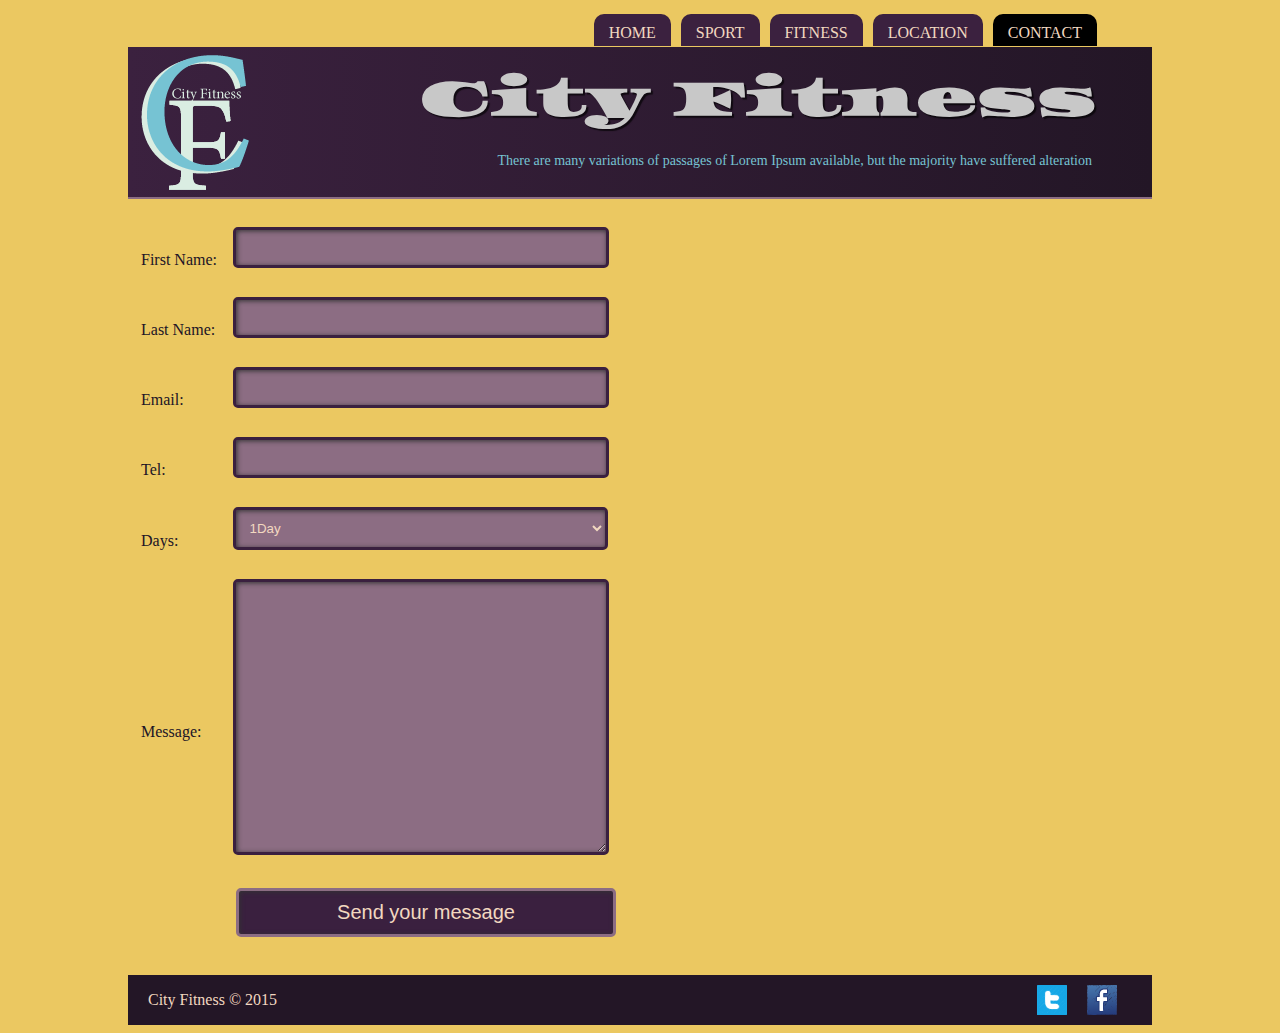
<file: contact.html>
<!doctype html>
<html>
<head>
<meta charset="utf-8">
<title>contact</title>
<link href="style.css" rel="stylesheet" />
</head>

<body>

<nav>
<ul>
<li> <a href="index.html">Home</a></li>
<li> <a href="sport.html">sport</a></li>
<li> <a href="#">Fitness</a></li>
<li> <a href="#">location</a></li>
<li> <a href="contact.html" class="dark">Contact</a></li>
</ul>
</nav>

<header>
<img src="images/logo.png" width="141" height="150" alt="">
<h1>City Fitness</h1>
<p>There are many variations of passages of Lorem Ipsum available, but the majority have suffered alteration</p>
 </header>




<div id="contentContact">
  <form name="form1" method="post" action="contact.php">
    <table>
    
      <tr>
        <td>First Name:</td>
        <td><input type="text" name="fname" id="fname"></td>
      </tr>
      
      <tr>
        <td>Last Name:</td>
        <td><input type="text" name="lname" id="lname"></td>
      </tr>
      
      <tr>
        <td>Email:</td>
        <td><input type="text" name="mail" id="mail"></td>
      </tr>
      
      <tr>
        <td>Tel:</td>
        <td><input type="text" name="tel" id="tel"></td>
      </tr>
      
      <tr>
        <td>Days:</td>
        <td> <select name="days" id="days">
            <option value="1d">1Day</option>
            <option value="2d">2Days</option>
            <option value="3d">3Days</option>
            <option value="4d">4Days</option>
        </select></td>
      </tr>
      
      <tr>
        <td>Message:</td>
        <td><textarea name="message" id="message"></textarea></td>
      </tr>
      
      <tr>
        <td colspan="2"><input type="submit" name="send" id="send" value="Send your message"></td>
      </tr>
    </table>
  </form>
</div>




<footer>
<p>City Fitness &copy; 2015</p>
<ul>
<li><img src="images/twiter.png" width="30" height="30" alt=""/></li>
<li><img src="images/facebook.png" width="30" height="30" alt=""/></li>
</ul>
</footer>

</body>
</html>
</file>
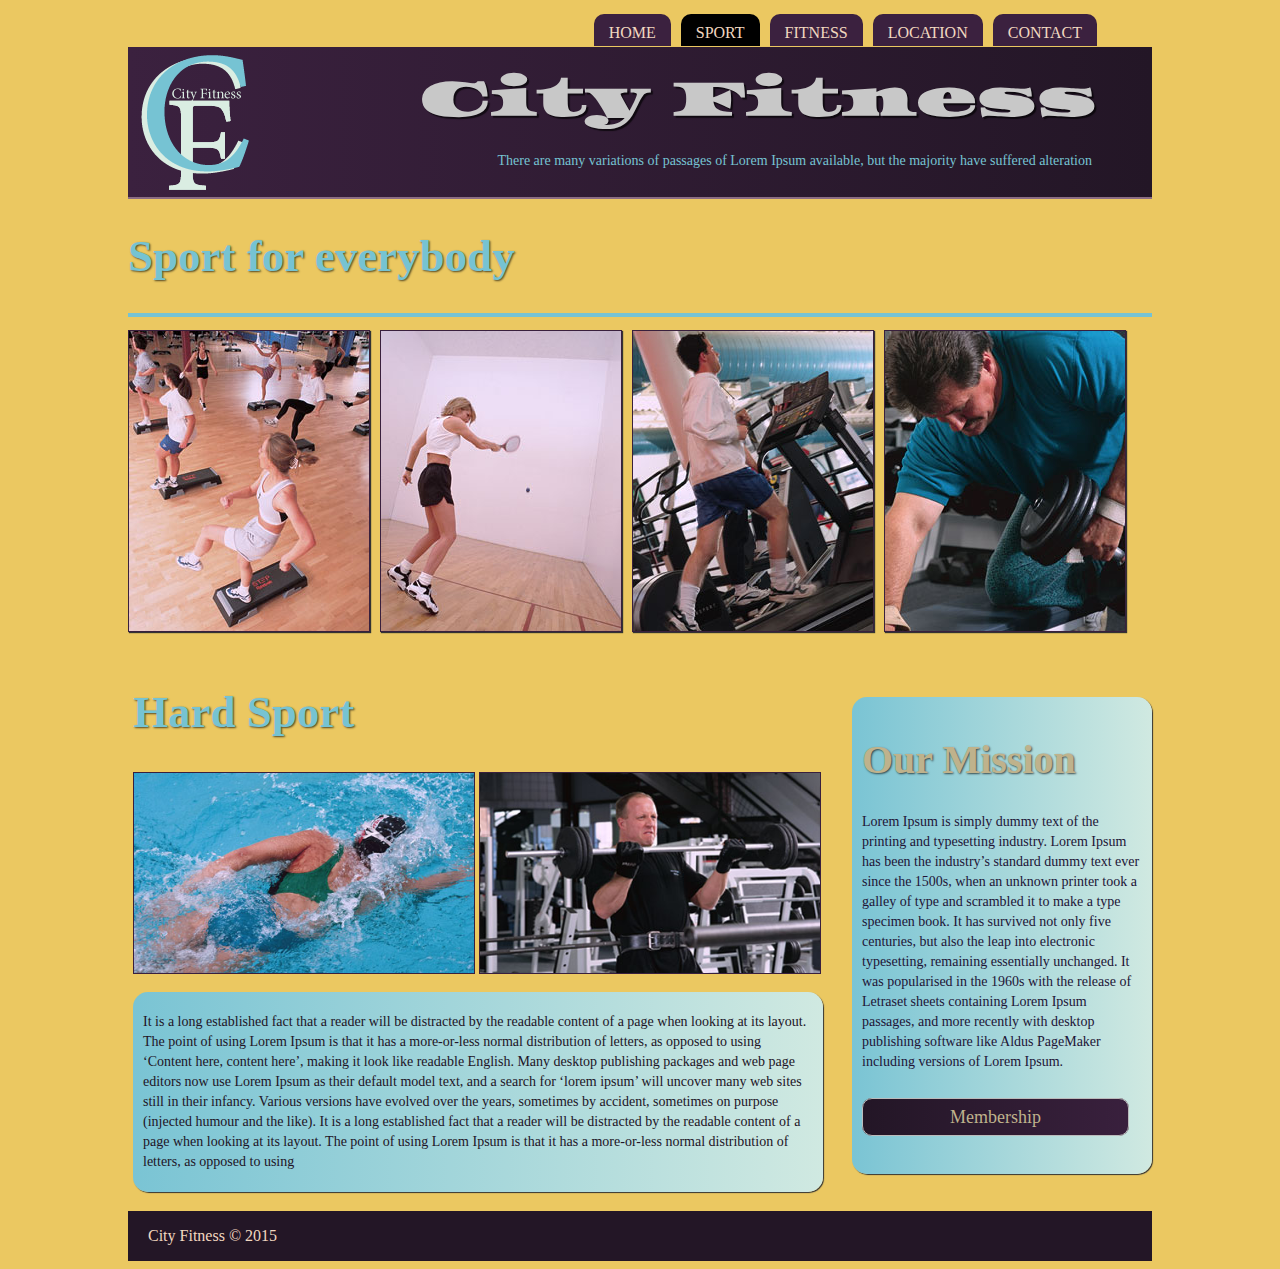
<file: sport.html>
<!doctype html>
<html>
<head>
<meta charset="utf-8">
<title>ٍSports</title>
<link href="style.css" rel="stylesheet">

</head>

<body>


<nav>
  <ul>
    <li> <a href="index.html" >Home</a></li>
    <li><a class="dark" href="sport.html">sport</a></li>
    <li><a href="#">fitness</a></li>
    <li><a href="#">location</a></li>
    <li><a href="contact.html">contact</a></li>
  </ul>
</nav>
<header>
  <img src="images/logo.png" width="141" height="150" alt="logo">
  <h1>City Fitness</h1>
  <p>There are many variations of passages of Lorem Ipsum available, but the majority have suffered alteration</p>
</header>
<div id="contentSport">
    <h1>Sport for everybody</h1>
    <div id="imgInfo">
        <div class="img">
            <img src="images/sport1.jpg" alt="sport1">
            <p>
            There are many variations of passages of Lorem Ipsum available,
            but the majority have suffered alteration in some form<a href="#">Read More</a>
            </p>
        </div>
        <div class="img">
            <img src="images/sport2.jpg" alt="sport2">
            <p>
            There are many variations of passages of Lorem Ipsum available,
            but the majority have suffered alteration in some form<a href="#">Read More</a>
            </p>
        </div>
        <div class="img">
            <img src="images/sport3.jpg" alt="sport3">
            <p>
            There are many variations of passages of Lorem Ipsum available,
            but the majority have suffered alteration in some form<a href="#">Read More</a>
            </p>
        </div>
        <div class="img">
            <img src="images/sport4.jpg" alt="sport4">
            <p>
            There are many variations of passages of Lorem Ipsum available,
            but the majority have suffered alteration in some form<a href="#">Read More</a>
            </p>
        </div>
    </div>
    <div id="sportLeft">
        <h2>Hard Sport</h2>
        <img src="images/sport5.jpg" alt="sport5">
        <img src="images/sport6.jpg" alt="sport6">
        <p>
            It is a long established fact that a reader will be distracted by the readable content of a page when looking at its layout. The point of using Lorem Ipsum is that it has a more-or-less normal distribution of letters, as opposed to using ‘Content here, content here’, making it look like readable English. Many desktop publishing packages and web page editors now use Lorem Ipsum as their default model text, and a search for ‘lorem ipsum’ will uncover many web sites still in their infancy. Various versions have evolved over the years, sometimes by accident, sometimes on purpose (injected humour and the like).
        It is a long established fact that a reader will be distracted by the readable content of a page when looking at its layout. The point of using Lorem Ipsum is that it has a more-or-less normal distribution of letters, as opposed to using 
        </p>
    </div>
    <div id="sportSidebar">
        <h3>Our Mission</h3>
        <p>
            Lorem Ipsum is simply dummy text of the printing and typesetting industry. Lorem Ipsum has been the industry’s standard dummy text ever since the 1500s, when an unknown printer took a galley of type and scrambled it to make a type specimen book. It has survived not only five centuries, but also the leap into electronic typesetting, remaining essentially unchanged. It was popularised in the 1960s with the release of Letraset sheets containing Lorem Ipsum passages, and more recently with desktop publishing software like Aldus PageMaker including versions of Lorem Ipsum.
        </p>
        <a href="#">Membership</a>
    </div>
</div>

<footer>
	<p>City Fitness &copy; 2015</p>
    <ul class="scial">
    	<li class="cf_twitter"></li>
        <li class="cf_facebook"></li>
    </ul>
</footer> 


</body>
</html>
</file>
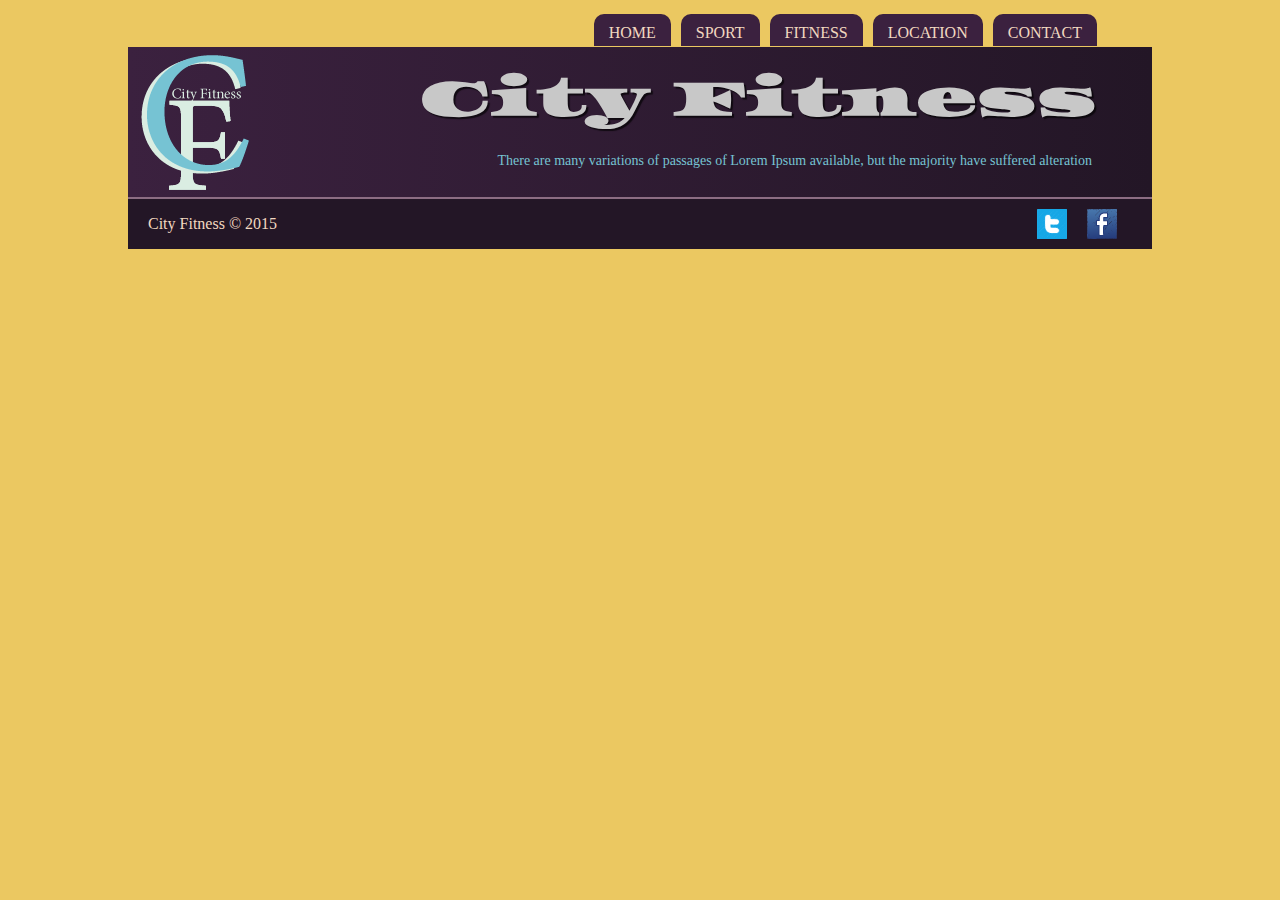
<file: template.html>
<!doctype html>
<html>
<head>
<meta charset="utf-8">
<title>Untitled Document</title>
<link href="style.css" rel="stylesheet" />
</head>

<body>

<nav>
<ul>
<li> <a href="index.html">Home</a></li>
<li> <a href="sport.html">sport</a></li>
<li> <a href="#">Fitness</a></li>
<li> <a href="#">location</a></li>
<li> <a href="contact.html">Contact</a></li>
</ul>
</nav>

<header>
<img src="images/logo.png" width="141" height="150" alt="">
<h1>City Fitness</h1>
<p>There are many variations of passages of Lorem Ipsum available, but the majority have suffered alteration</p>
 </header>


<footer>
<p>City Fitness &copy; 2015</p>
<ul>
<li><img src="images/twiter.png" width="30" height="30" alt=""/></li>
<li><img src="images/facebook.png" width="30" height="30" alt=""/></li>
</ul>
</footer>

</body>
</html>
</file>
<file: style.css>
@charset "utf-8";
/* CSS Document */
body { background-color:#EBC861; width: 1024px;margin-right: auto; margin-left: auto; }

nav { height: 35px; }
nav ul {
	float: right; margin-right: 50px; list-style: none;
}
nav ul li {
	margin: 0px; padding: 0px; float: left;
}
nav ul li a {
	font: 16px Georgia, "Times New Roman", Times, serif;
	color: #F2D8C0;text-transform: uppercase;text-decoration: none;
	background: #3B213F;padding: 10px 15px 5px;
	margin-right: 5px;margin-left: 5px;
	border-radius: 10px 10px 0px 0px;
}
nav ul li a:hover { background: #231626; }

@font-face{font-family:asset ;src:url('Asset.ttf')}

header {
height: 150px; border-bottom: 2px solid #8C6D83;
 background:linear-gradient( -90deg ,#231626 , #3B213F); margin:0}
header img{ float:left}
header h1 {
	font-size: 50px; font-family: asset,sans-serif; color: rgb(200,200,200); text-align: right;
	margin: 4px 45px 0px 0px;  padding: 20px 10px 10px;
	text-shadow: 2px 2px 1px rgba(0,0,0,0.65);
 }
header p{font-size:14px; font-family:Georgia ; color:#76c3d2; text-align:right; margin-right:60px }


footer {background: #231626;  height: 50px;clear: both;}
footer p {font-size:16px;color: #F2D8C0; float:left;padding-left: 20px;}
footer ul {list-style: none;float: right; margin: 0px 15px 0px 0px; padding: 0px; }
footer ul li { float: left;margin-top:10px;margin-right: 20px;    }


nav ul li a.dark{ background-color:#000000}

#slideshow{ max-width: 1024px; height:400px; }
#slideshow .group{position: relative;width:100%;height:400px;}
#slideshow .group img{position: absolute;left:0px; top:0px; width: 100%;height: 400px;}




#contentHome {float: left; width:700px; margin-top:20px;}
#contentHome img {float: left; margin-left: 15px; padding-right: 10px;padding-bottom: 15px;}
#contentHome h1{font:34px Georgia; color: #3A203F;margin: 15px 0px 0px;
	text-shadow: 1px 1px 1px #000;}

#contentHome p {font: 14px Georgia;color: #211426; margin: 10px 0px 0px; text-align:justify}
#contentHome p a {float: right;font-family: Georgia; color: #D9ECE1;text-decoration: none;
	 padding: 5px 30px;margin-top: 7px; background-color:#231626;border-radius: 10px; transition:all 1s}
	 
#contentHome p a:hover{ background-color:#fff; color:#03094E; border:2px #000 solid}



#contentHome ul {list-style: none;clear: both; margin-left: 15px; padding: 0px;}

#contentHome ul li {width: 300px; float: left;margin: 20px 0px;padding: 0px 12px 30px;
 background:linear-gradient( -90deg ,#DAEDE2 , #75C1D1);box-shadow: 1px 1px 1px #666;
 border-radius:0px 0px 50px 50px; }

#contentHome ul li:first-child{margin-right:30px;}

#contentHome ul li h2 {font: 18px Georgia;color: #BFB38E;text-shadow: 1px 1px #594B24;}



aside{width: 260px;float: left;margin-top: 25px;margin-left: 20px;
	font: 17px Georgia; color: #323444;padding: 10px 10px 75px; 
	background:linear-gradient( -90deg ,#DAEDE2 , #75C1D1);
	border-radius: 0px 0px 100px 0px;}
	
aside h2 {font: 20px Georgia;color: #BFB28D;text-shadow: 1px 1px #594B24;margin-bottom: 20px;}
aside ul {list-style: square;}
aside p {font: 40px Georgia;color: #BFB28C;background-color:#231626;
	margin: 50px 0px 40px;padding: 15px 25px 30px 15px;border-radius: 20px;}
aside p:hover{background-color:#fff; color:#03094E; border:2px #000 solid}	
	
	


#contentContact form {font: 16px Georgia;color: #211426;margin: 20px 5px 5px; padding: 5px;}
input,select,textarea {width: 350px;color: #F2D8C0;   background: #8C6D83;
	padding: 10px;margin-bottom: 25px;   margin-left: 10px;  
	border: 3px solid #3A203F;  border-radius: 5px;box-shadow: inset 1px 1px 5px #333;}

select{width:375px;}
textarea{height:250px;}

input#send{width:380px;font-size:20px;background:#3A203F;border:3px solid #8C6D83;margin-left:95px;}
input#send:hover{background:#231626;box-shadow: inset 2px 2px 8px #666;border:3px solid #ccc;}

	

input,select,textarea {transition: background-color 1s;}
input:focus {background-color: #231626;}









#contentSport h1 {
	font-family:Georgia, "Times New Roman", Times, serif;
	font-size:45px;
	line-height:120%;
	color:rgb(118,195,210);
	text-align:left;
	/* Firefox v4.0+ , Safari v5.1+ , Chrome v10.0+, IE v10+ and by Opera v10.5+ */
	text-shadow:1px 1px 2px rgba(0,0,0,0.65);
	-ms-filter:"progid:DXImageTransform.Microsoft.dropshadow(OffX=1,OffY=1,Color=#a6000000,Positive=true)";zoom:1;
	filter:progid:DXImageTransform.Microsoft.dropshadow(OffX=1,OffY=1,Color=#a6000000,Positive=true);
}
#contentSport #imgInfo {
	background: #DAEDE2;
	border-top: 2px solid #76C3D3;
	border-bottom: 2px solid #76C3D3;
}
.img {
	float: left;
	height: 300px;
	width: 240px;
	margin-top: 15px;
	margin-right: 10px;
	margin-bottom: 15px;
	border: 1px solid #39203D;
	position: relative;
	box-shadow: 1px 1px 1px #333;
}

.clear{
	clear:both;
}
.left {
	margin-left: 10px;
}
.img p {
	font-size: 14px;
	line-height: 20px;
	color: #FFF;
	background: #000;
	padding: 20px 5px;
	position: absolute;
	bottom: 10px;
	opacity: 0;
	-webkit-transition-property: opacity;
	-moz-transition-property: opacity;
	-ms-transition-property: opacity;
	-o-transition-property: opacity;
	transition-property: opacity;
	-webkit-transition-duration: 1s;
	-moz-transition-duration: 1s;
	-ms-transition-duration: 1s;
	-o-transition-duration: 1s;
	transition-duration: 1s;
	-webkit-transition-timing-function: ease-in-out;
	-moz-transition-timing-function: ease-in-out;
	-ms-transition-timing-function: ease-in-out;
	-o-transition-timing-function: ease-in-out;
	transition-timing-function: ease-in-out;
}

.img p a {
	color: #76C3D2;
	text-decoration: none;
}
.img p a:hover {
	color: #BFB28D;
}
#sportLeft {
	padding: 5px;
	float: left;
	width: 700px;
}


#sportLeft h2 {
	font-family:Georgia, "Times New Roman", Times, serif;
	font-size:45px;
	line-height:100%;
	color:rgb(118,195,210);
	text-align:left;
	/* Firefox v4.0+ , Safari v5.1+ , Chrome v10.0+, IE v10+ and by Opera v10.5+ */
	text-shadow:1px 1px 2px rgba(0,0,0,0.65);
	-ms-filter:"progid:DXImageTransform.Microsoft.dropshadow(OffX=1,OffY=1,Color=#a6000000,Positive=true)";zoom:1;
	filter:progid:DXImageTransform.Microsoft.dropshadow(OffX=1,OffY=1,Color=#a6000000,Positive=true);
}
#sportLeft img {
	height: 200px;
	width: 340px;
	border: 1px solid #39203D;
}
#sportLeft img:hover {
	box-shadow: 2px 2px 5px #333;
}
#sportLeft p {
	background-image: -moz-linear-gradient(50% 0% -90deg,rgb(208,233,225) 0%,rgb(122,196,212) 100%);
	background-image: -webkit-gradient(linear,50% 0%,50% 100%,color-stop(0, rgb(208,233,225)),color-stop(1, 				rgb(122,196,212)));
	background-image: -webkit-linear-gradient(-90deg,rgb(208,233,225) 0%,rgb(122,196,212) 100%);
	background-image: -o-linear-gradient(-90deg,rgb(208,233,225) 0%,rgb(122,196,212) 100%);
	background-image: -ms-linear-gradient(-90deg,rgb(208,233,225) 0%,rgb(122,196,212) 100%);
	background-image: linear-gradient(-90deg,rgb(208,233,225) 0%,rgb(122,196,212) 100%);
	-moz-border-radius: 15px;
	-webkit-border-radius: 15px;
	border-radius: 15px;
	-ms-filter: "progid:DXImageTransform.Microsoft.gradient(startColorstr=#ffd0e9e1,endColorstr=#ff7ac4d4,GradientType=0)";
	filter:progid:DXImageTransform.Microsoft.gradient(startColorstr=#ffd0e9e1,endColorstr=#ff7ac4d4,GradientType=0);
	font: 14px/20px Georgia, "Times New Roman", Times, serif;
	color: #211426;
	padding: 20px 10px;
	width: 670px;
	box-shadow: 1px 1px 1px #333;
}

#sportSidebar{
	padding:10px 10px 45px 10px;
	float:right;
	width:280px;
	margin-top:50px;
	font-family:Georgia, "Times New Roman", Times, serif;
	font-size:14px;
	line-height:20px;
	color:#211436;
	box-shadow:1px 1px 1px #333;
	border-radius:15px;
	-moz-border-radius:15px;
	-webkit-border-radius:15px;
	background-image: -moz-linear-gradient(50% 0% -90deg,rgb(208,233,225) 0%,rgb(122,196,212) 100%);
	background-image: -webkit-gradient(linear,50% 0%,50% 100%,color-stop(0, rgb(208,233,225)),color-stop(1, rgb(122,196,212)));
	background-image: -webkit-linear-gradient(-90deg,rgb(208,233,225) 0%,rgb(122,196,212) 100%);
	background-image: -o-linear-gradient(-90deg,rgb(208,233,225) 0%,rgb(122,196,212) 100%);
	background-image: -ms-linear-gradient(-90deg,rgb(208,233,225) 0%,rgb(122,196,212) 100%);
	background-image: linear-gradient(-90deg,rgb(208,233,225) 0%,rgb(122,196,212) 100%);
}

#sportSidebar h3{
	font-size:40px;
	line-height:25px;
	color:rgb(191,178,140);
	text-align:left;
	text-shadow:1px 1px 2px rgba(0,0,0,0.65);
	-ms-filter:"progid:DXImageTransform.Microsoft.dropshadow(OffX=1,OffY=1,Color=#a6000000,Positive=true)";zoom:1;
	filter:progid:DXImageTransform.Microsoft.dropshadow(OffX=1,OffY=1,Color=#a6000000,Positive=true);
}

#sportSidebar p{
	margin-bottom:35px;
}

#sportSidebar a{
	text-decoration:none;
	font-size:18px;
	color:rgb(191,178,140);
	border:1px solid rgb(187,187,187);
	padding:8px 87px;
	border-radius:10px;
	-moz-border-radius:10px;
	-webkit-border-radius:10px;	
	background-image:-moz-linear-gradient(50% 0% -90deg,rgb(57,32,61) 0%,rgb(35,22,38) 100%); 
	background-image:-webkit-gradient(linear,50% 0%,50% 100%,color-stop(0, rgb(57,32,61)),color-stop(1, rgb(35,22,38)));
	background-image:-webkit-linear-gradient(-90deg,rgb(57,32,61) 0%,rgb(35,22,38) 100%);
	background-image:-o-linear-gradient(-90deg,rgb(57,32,61) 0%,rgb(35,22,38) 100%);
	background-image:-ms-linear-gradient(-90deg,rgb(57,32,61) 0%,rgb(35,22,38) 100%);
	background-image:linear-gradient(-90deg,rgb(57,32,61) 0%,rgb(35,22,38) 100%);
	-ms-filter:"progid:DXImageTransform.Microsoft.gradient(startColorstr=#ff39203d,endColorstr=#ff231626,GradientType=0)";
	filter:progid:DXImageTransform.Microsoft.gradient(startColorstr=#ff39203d,endColorstr=#ff231626,GradientType=0);
}
</file>
